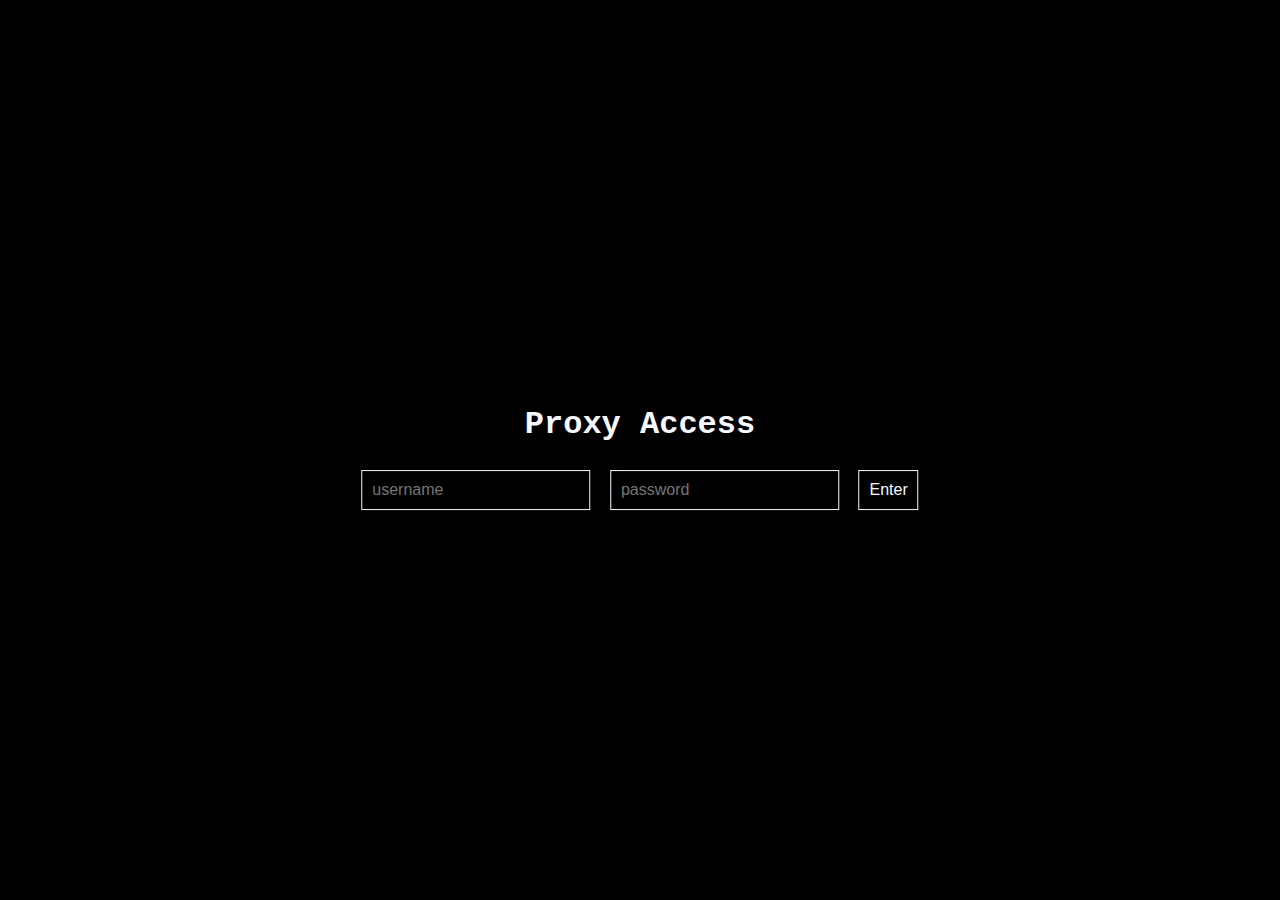
<file: Olympic/templates/index.html>
<!DOCTYPE html>
<html lang="en">
<head>
    <meta charset="UTF-8">
    <meta name="viewport" content="width=device-width, initial-scale=1.0">
    <title>Terminus Access Gateway</title>
    <link rel="stylesheet" href="../static/css/styles.css">
</head>
<body>
    <div id="login-container">
        <h1>Proxy Access</h1>
        <input type="text" id="username" placeholder="username">
        <input type="password" id="password" placeholder="password">
        <button id="login-button">Enter</button>
    </div>
    <div id="terminal-container" class="hidden bottom-left-terminal">
        <textarea id="terminal" readonly></textarea>
        <input type="text" id="terminal-input" placeholder="Enter command:">
        <button id="color-white-button">W</button>
        <button id="color-purple-button">P</button>
        <button id="color-green-button">G</button>
        <button id="toggle-button">Toggle Terminal Width</button>
    </div>
    <script src="../static/js/main.js"></script>
</body>
</html>
</file>
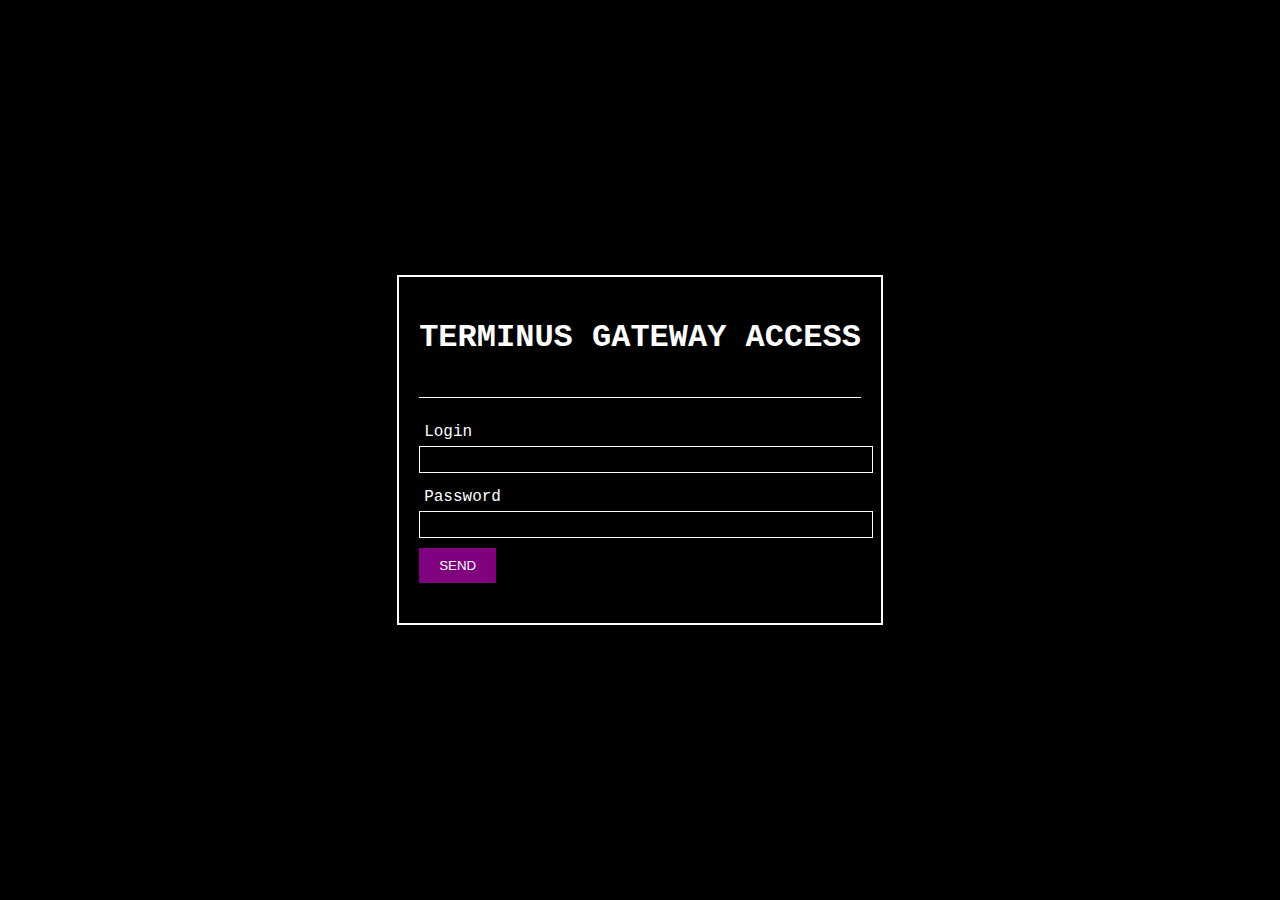
<file: Olympic/landing.html>
<!DOCTYPE html>
<html lang="en">
<head>
<meta charset="UTF-8">
<meta name="viewport" content="width=device-width, initial-scale=1.0">
<title>VOID OS - Terminus Gateway Access</title>
<style>
  body {
    background-color: black;
    color: white;
    font-family: 'Courier New', monospace;
    margin: 0;
    padding: 0;
    display: flex;
    justify-content: center;
    align-items: center;
    height: 100vh;
  }
  .container {
    border: 2px solid white;
    padding: 20px;
  }
  .header {
    text-align: center;
    padding-bottom: 20px;
    border-bottom: 1px solid white;
  }
  .login-area {
    padding: 20px 0;
  }
  .input-group {
    margin-bottom: 10px;
  }
  .input-group label,
  .input-group input {
    display: block;
    width: 100%;
    padding: 5px;
  }
  .input-group input {
    background: black;
    border: 1px solid white;
    color: white;
  }
  .send-btn {
    background: purple;
    color: white;
    border: none;
    padding: 10px 20px;
    cursor: pointer;
  }
  .send-btn:hover {
    background: darkmagenta;
  }
</style>
</head>
<body>
  <div class="container">
    <div class="header">
      <h1>TERMINUS GATEWAY ACCESS</h1>
    </div>
    <div class="login-area">
      <div class="input-group">
        <label for="login">Login</label>
        <input type="text" id="login" name="login">
      </div>
      <div class="input-group">
        <label for="password">Password</label>
        <input type="password" id="password" name="password">
      </div>
      <button class="send-btn">SEND</button>
    </div>
  </div>
</body>
</html>
</file>
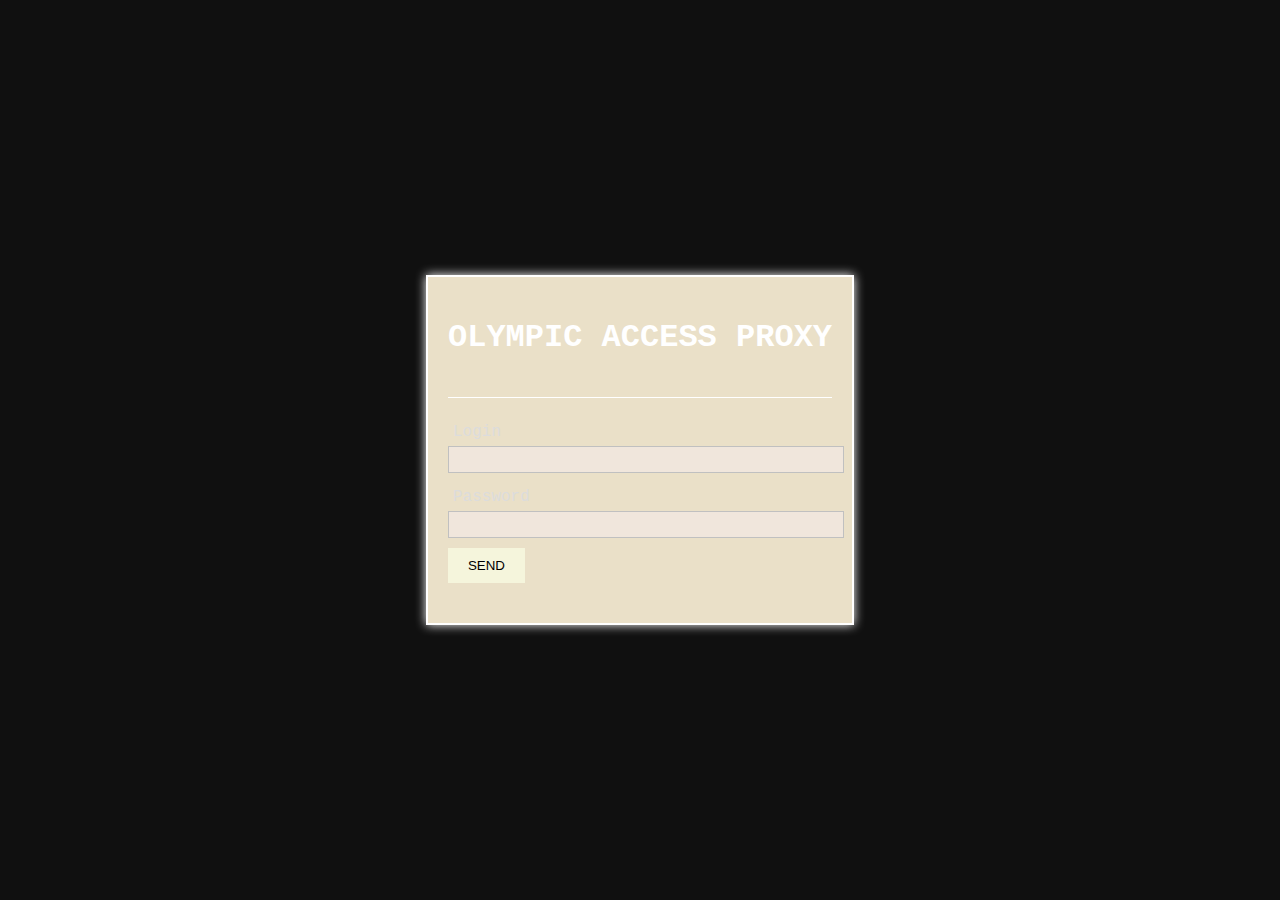
<file: Olympic/templates/landing.html>
<!DOCTYPE html>
<html lang="en">
<head>
  <meta charset="UTF-8">
  <meta name="viewport" content="width=device-width, initial-scale=1.0">
  <title>Terra | PIAP</title>
  <link rel="icon" type="image/png" href="./../olympic.png"/> <!-- Themed Favicon -->
  <link rel="stylesheet" type="text/css" href="../static/css/proxy-olympus.css">
  <script>
    function validateLogin() {
      var username = document.getElementById('login').value;
      var password = document.getElementById('password').value;
      if(username === 'AgentNil' && password === 'HermesIsAwesome') {
        // Slide away and hide the login container
        var container = document.querySelector('.container');
        container.style.transform = 'translateX(-100vw)';
        container.style.transition = 'transform 0.5s ease-in-out';
        setTimeout(function() {
          container.style.display = 'none';
          // Redirect to Divinr after 5 seconds
          setTimeout(function() {
            window.location.href = '/divinr'; // Redirects to the Divinr route
          }, 5000); // 5-second delay
        }, 500); // Wait for the transition to finish
      } else {
        alert('Incorrect login details.');
      }
    }
  </script>

</head>
<body>
<div class="container">
  <div class="header">
    <h1>OLYMPIC ACCESS PROXY</h1>
  </div>
  <div class="login-area">
    <div class="input-group">
      <label for="login">Login</label>
      <input type="text" id="login" name="login">
    </div>
    <div class="input-group">
      <label for="password">Password</label>
      <input type="password" id="password" name="password">
    </div>
    <button class="send-btn" onclick="validateLogin()">SEND</button>
  </div>
</div>
</body>
</html>
</file>
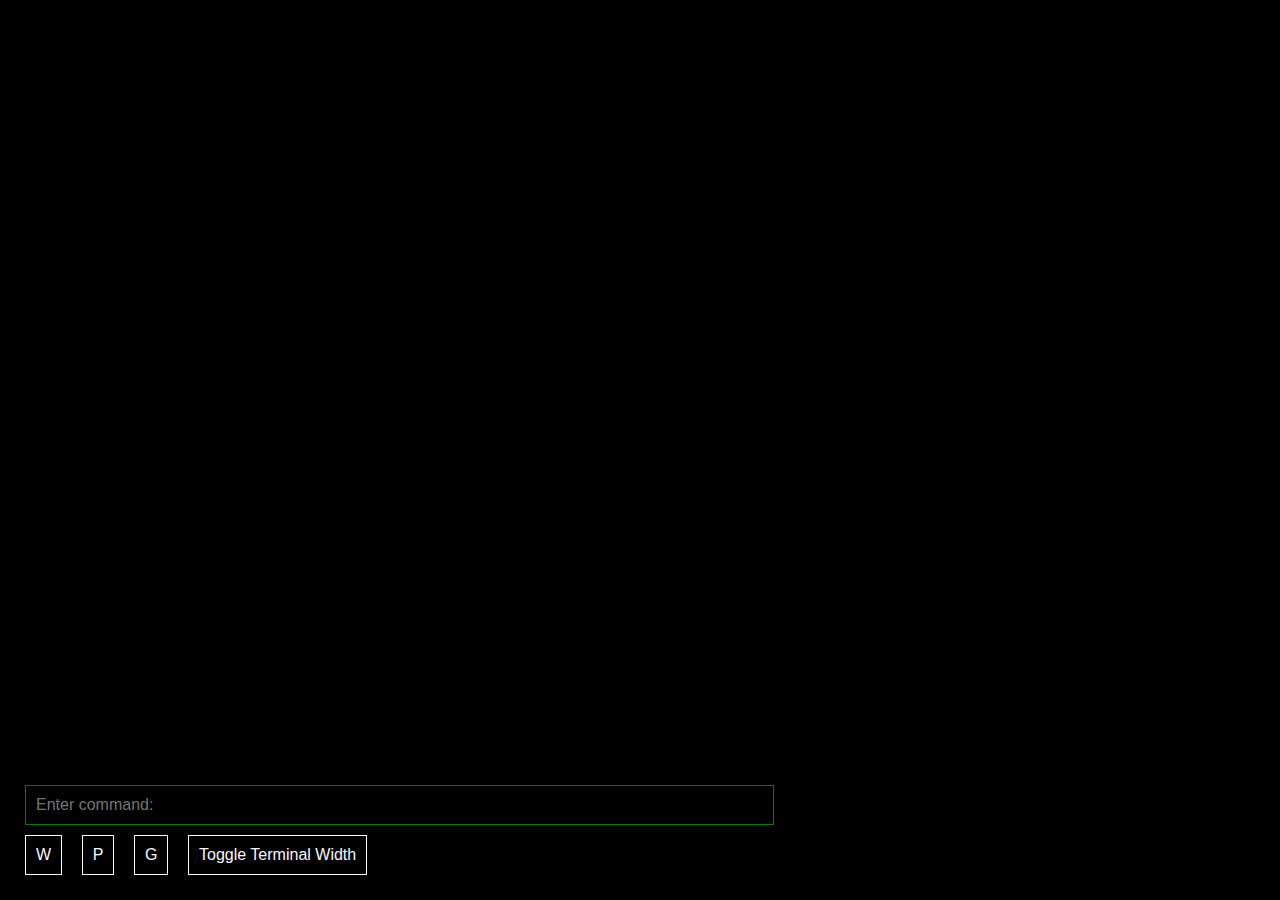
<file: Olympic/templates/template.html>
<!DOCTYPE html>
<html lang="en">
<head>
    <meta charset="UTF-8">
    <meta name="viewport" content="width=device-width, initial-scale=1.0">
    <title>Olympic</title>
    <link rel="stylesheet" href="../static/css/styles.css">
</head>
<body>
<div id="terminal-container" class="bottom-left-terminal">
    <textarea id="terminal" readonly></textarea>
    <input type="text" id="terminal-input" placeholder="Enter command:">
    <button id="color-white-button">W</button>
    <button id="color-purple-button">P</button>
    <button id="color-green-button">G</button>
    <button id="toggle-button">Toggle Terminal Width</button>
</div>
<script src="../static/js/main.js"></script>
</body>
</html>
</file>
<file: Olympic/static/css/styles.css>
body, html {
    height: 100%;
    margin: 0;
    font-family: 'Titillium Web', Courier, monospace;
    background-color: black;
    color: ghostwhite; /* Welcome, Interloper */
}

#login-container {
    position: absolute;
    top: 50%;
    left: 50%;
    transform: translate(-50%, -50%);
    text-align: center;
}

#terminal-container {
    position: absolute;
    bottom: 0;
    left: 0;
    margin: 20px;
}

input, button {
    margin: 5px;
    padding: 10px;
    background: none;
    border: 1px solid ghostwhite; /* input buttons: box */
    color: ghostwhite; /* input buttons: username, password submit */
    font-size: 16px;
}

button {
    cursor: pointer;
}

.hidden {
    display: none;
}

/* Fixed terminal height */
#terminal {
    width: 600px; /* Default width, it will be overridden by specific styles */
    height: 150px; /* Fixed height for the terminal */
    background-color: black;
    border: none;
    color: green;
    font-family: 'Titillium Web', Courier, monospace;
    resize: none;
    transition: width 0.3s ease-in-out, color 0.3s ease-in-out, border-color 0.3s ease-in-out; /* Removed height from transition */
}

#terminal-input {
    width: calc(100% - 2px); /* Input takes full width minus the border */
    margin-top: 5px; /* Spacing between terminal and input */
    padding: 10px; /* Padding inside the input */
    box-sizing: border-box; /* Ensures padding and border are included in the width */
    border: 1px solid green;
}


/* ...existing styles... */


/* Bottom-left terminal styles */
.bottom-left-terminal #terminal {
    width: calc(100% - 40px); /* full width minus margin */
    /* Height is now constant, so we don't change it here */
}

.bottom-left-terminal #terminal-input {
    width: calc(100% - 40px); /* full width minus margin */
    margin-top: 5px;
}

/* Underneath input terminal styles */
.underneath-input #terminal {
    width: 600px; /* fixed width */
    /* Height is now constant, so we don't change it here */
}

.underneath-input #terminal-input {
    width: 590px; /* slightly less than terminal width to fit nicely */
    display: block;
    margin-top: 5px; /* space between terminal and input */
}


/* Adjust the container for the underneath input style */
.underneath-input #terminal-container {
    position: absolute;
    bottom: 0;
    left: 50%;
    transform: translateX(-50%);
}


/* Color themes */
.white-text,
.white-text input,
.white-text button,
.white-text #terminal {
    color: white;
    border-color: white;
}

.white-text input::placeholder {
    color: white;
    opacity: 0.7; /* Adjust opacity for better visibility */
}

.vibrant-purple-text,
.vibrant-purple-text input,
.vibrant-purple-text button,
.vibrant-purple-text #terminal {
    color: #a020f0; /* Example of a vibrant purple */
    border-color: #a020f0;
}

.vibrant-purple-text input::placeholder {
    color: #a020f0;
    opacity: 0.7; /* Adjust opacity for better visibility */
}

.vibrant-green-text,
.vibrant-green-text input,
.vibrant-green-text button,
.vibrant-green-text #terminal {
    color: green; /* Example of a vibrant green */
    border-color: green;
}

.vibrant-green-text input::placeholder {
    color: green;
    opacity: 0.7; /* Adjust opacity for better visibility */
}

/* Update the color theme styles to include the input box */
.white-text #terminal-input,
.vibrant-purple-text #terminal-input,
.vibrant-green-text #terminal-input {
    color: currentColor; /* Use the current color for text */
    border-color: currentColor; /* Use the current color for border */
}

.white-text #terminal-input::placeholder,
.vibrant-purple-text #terminal-input::placeholder,
.vibrant-green-text #terminal-input::placeholder {
    color: currentColor; /* Use the current color for placeholder text */
    opacity: 0.7; /* Adjust opacity for better visibility */
}
</file>
<file: Olympic/static/css/proxy-olympus.css>
body {
    background-color: #101010;
    color: white;
    font-family: 'Courier New', monospace;
    margin: 0;
    padding: 0;
    display: flex;
    justify-content: center;
    align-items: center;
    height: 100vh;
}
.container {
    border: 2px solid white;
    padding: 20px;
    background: #eae0c8; /* Marble white */
    box-shadow: 0 0 10px 0 white;
}
.header {
    text-align: center;
    padding-bottom: 20px;
    border-bottom: 1px solid white;
}
.login-area {
    padding: 20px 0;
}
.input-group {
    margin-bottom: 10px;
}
.input-group label,
.input-group input {
    color: #dcdcdc; /* Soft gray for text */
    display: block;
    width: 100%;
    padding: 5px;
}
.input-group input {
    background: #f0e6dc; /* Light marble for input background */
    border: 1px solid #c0c0c0; /* Silver for input border */
    color: black;
}
.send-btn {
    color: black; /* For the button text */
    background: #f5f5dc; /* Cream color for the button */
    border: none;
    padding: 10px 20px;
    cursor: pointer;
    transition: background-color 0.3s;
}
.send-btn:hover {
    background: #ede8d0; /* slightly darker cream */
}
</file>
